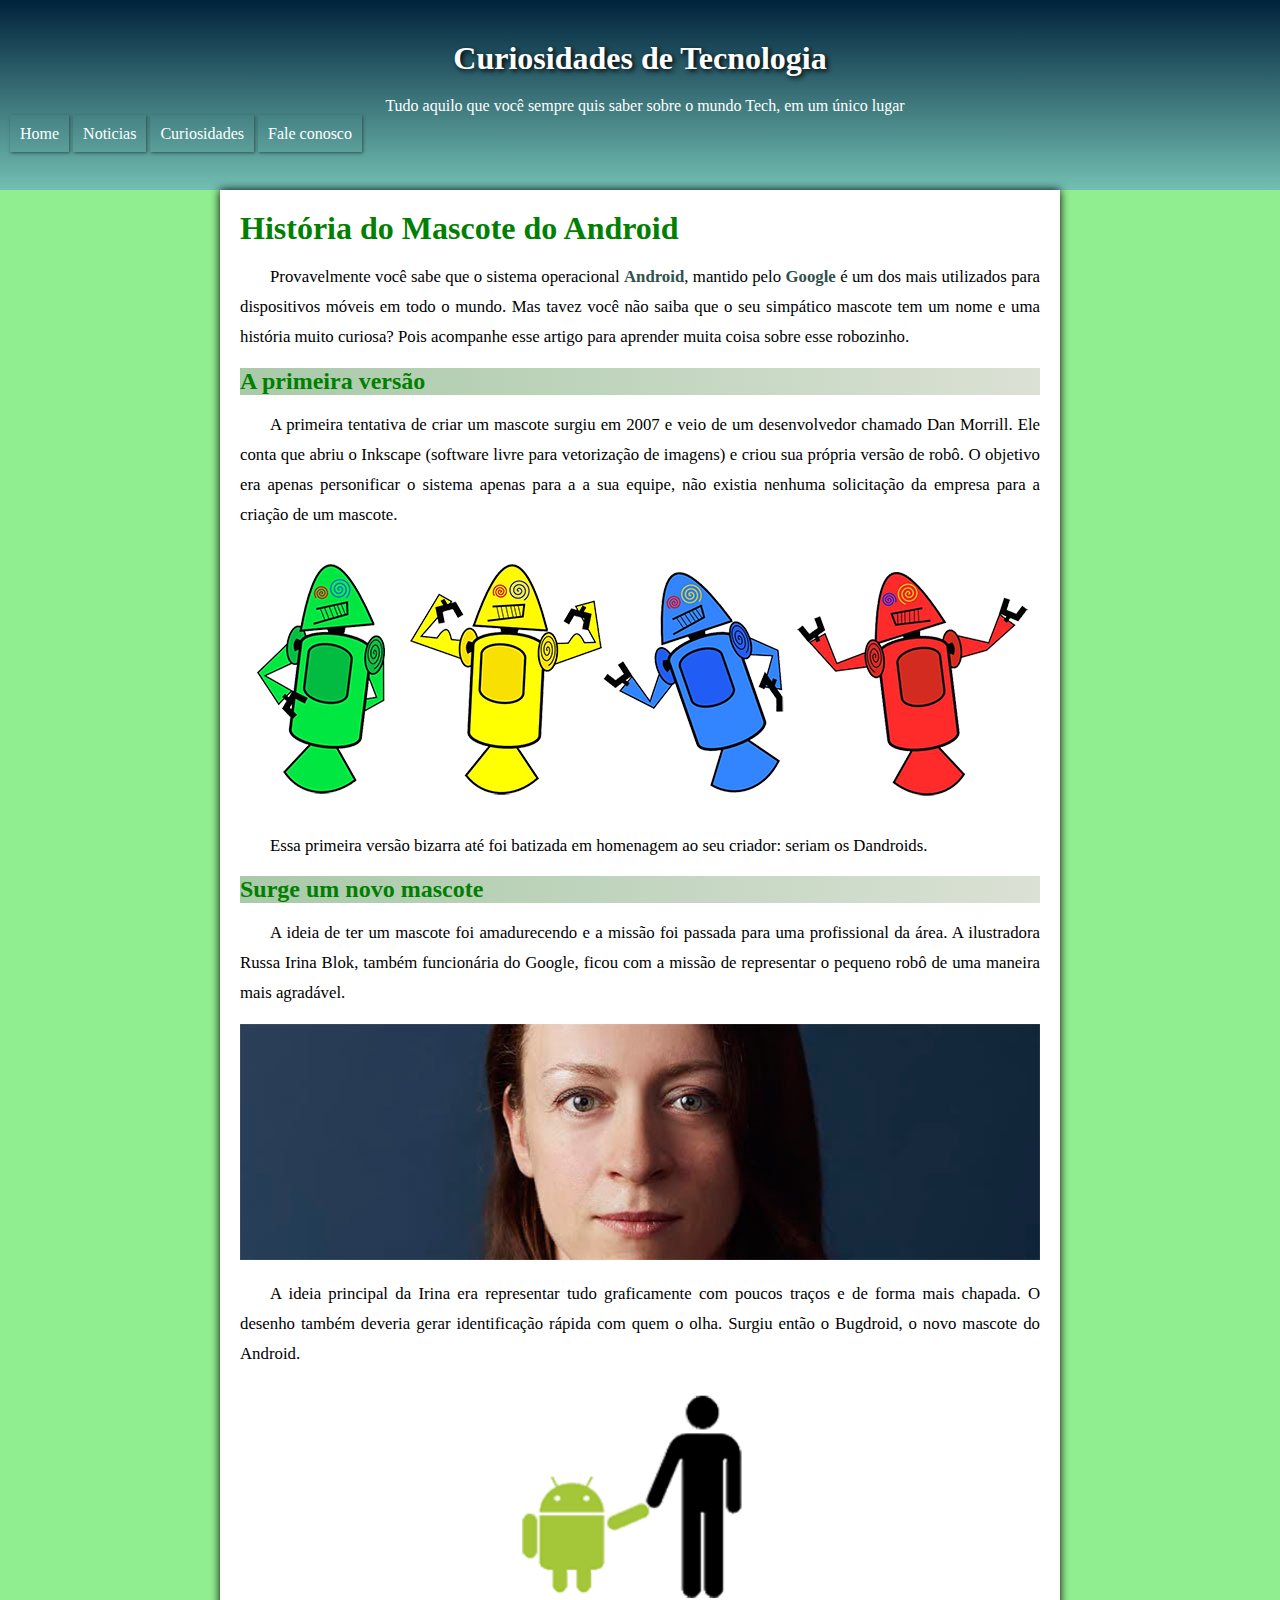
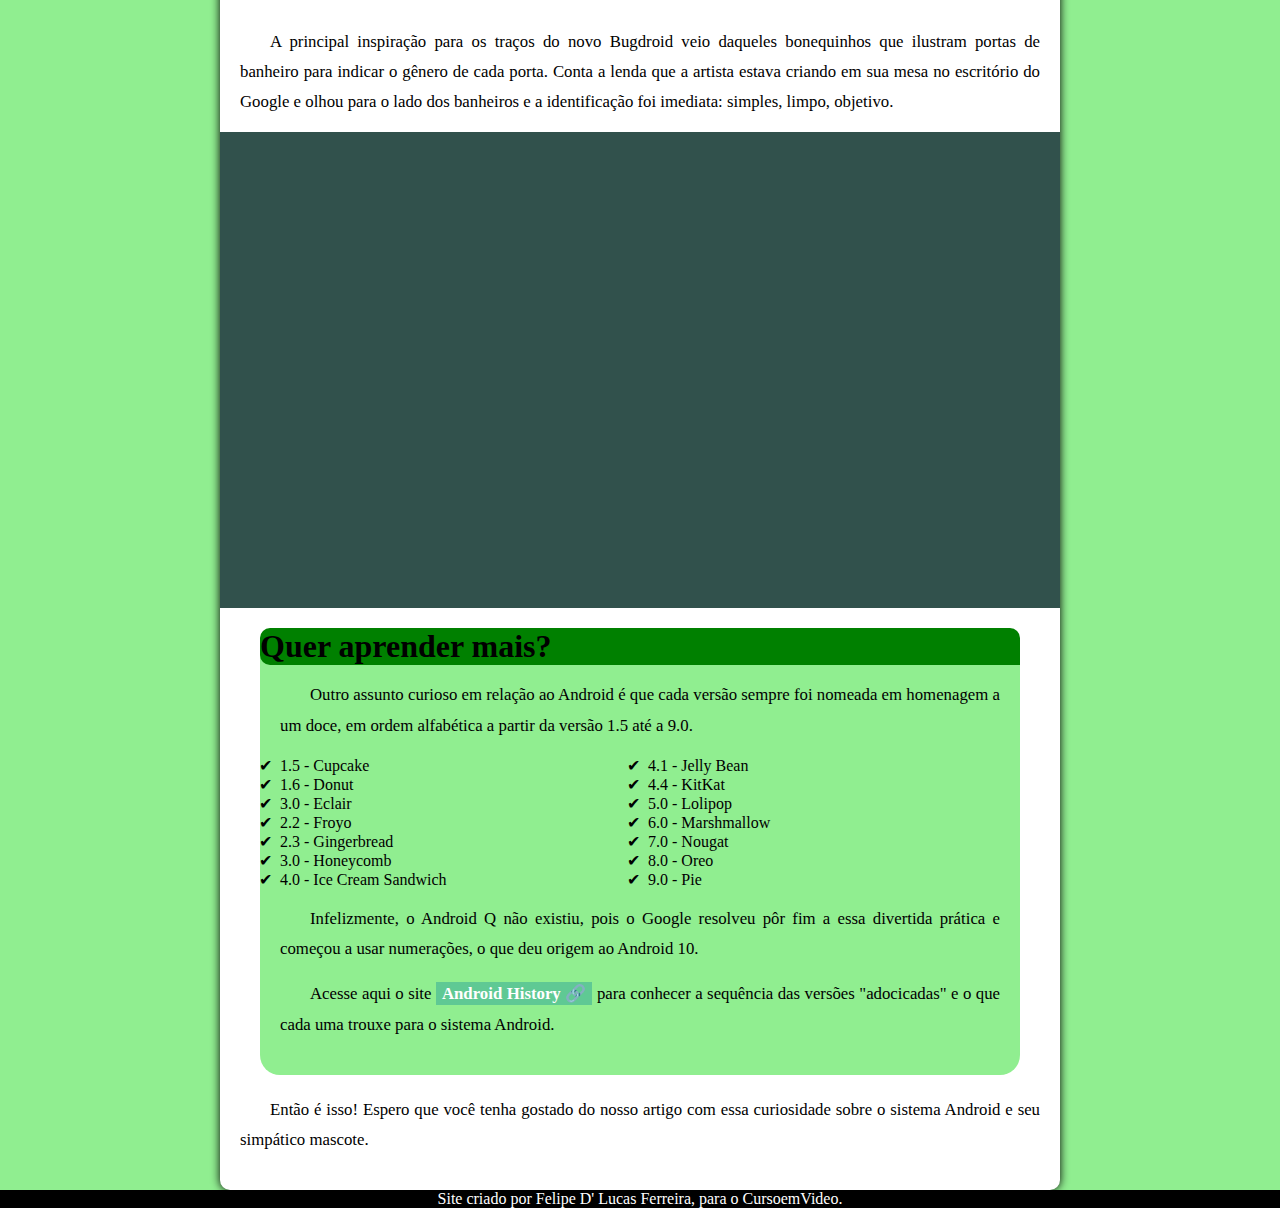
<file: index.html>
<!DOCTYPE html>
<html lang="pt-br">
<head>
    <meta charset="UTF-8">
    <meta name="viewport" content="width=device-width, initial-scale=1.0">
    <title>Desafio 10 HTML</title>
    <link rel="shortcut icon" href="../pacote-projeto-d010/imagens/favicon.ico" type="image/x-icon">
    <link rel="stylesheet" href="style.css">
    
</head>
<body>
    <header>
        <h1>
            Curiosidades de Tecnologia
        </h1>
        <p>Tudo aquilo que você sempre quis saber sobre o mundo Tech, em um único lugar</p>
        <nav><a href="a" target="blank">Home</a>
        <a href="a" target="blank">Noticias</a>
        <a href="a" target="blank">Curiosidades</a>
        <a href="a" target="blank">Fale conosco</a></nav>
        
    </header>
    <main>
        <h1>
            História do Mascote do Android
        </h1>
        <p>Provavelmente você sabe que o sistema operacional <strong>Android</strong>, mantido pelo <strong>Google</strong> é um dos mais utilizados para dispositivos móveis em todo o mundo. Mas tavez você não saiba que o seu simpático mascote tem um nome e uma história muito curiosa? Pois acompanhe esse artigo para aprender muita coisa sobre esse robozinho.
        </p>
        <h2>A primeira versão</h2>
        <p>A primeira tentativa de criar um mascote surgiu em 2007 e veio de um desenvolvedor chamado Dan Morrill. Ele conta que abriu o Inkscape (software livre para vetorização de imagens) e criou sua própria versão de robô. O objetivo era apenas personificar o sistema apenas para a a sua equipe, não existia nenhuma solicitação da empresa para a criação de um mascote.</p>
        <picture>
                <source media="(max-width: 800px)" srcset="imagens/dan-droids-pq.png" type="image/png">
                <img src="imagens/dan-droids.png" alt="Imagem flexivel">
            </picture>
            <p>Essa primeira versão bizarra até foi batizada em homenagem ao seu criador: seriam os Dandroids.
            </p>
            <h2>Surge um novo mascote</h2>
            <p>A ideia de ter um mascote foi amadurecendo e a missão foi passada para uma profissional da área. A ilustradora Russa Irina Blok, também funcionária do Google, ficou com a missão de representar o pequeno robô de uma maneira mais agradável.
            </p>
            <picture>
                <source media="(max-width: 800px)" srcset="imagens/irina-blok-pq.jpg" image="image/jpg">
                <img src="imagens/irina-blok.jpg" alt="Imagem irina-blok">
            </picture>
            <p>A ideia principal da Irina era representar tudo graficamente com poucos traços e de forma mais chapada. O desenho também deveria gerar identificação rápida com quem o olha. Surgiu então o Bugdroid, o novo mascote do Android.
            </p>
            <picture>
                <img src="imagens/bugdroid.png" class="pequena" alt="Imagem Novo mascote">
            </picture>
            <p>A principal inspiração para os traços do novo Bugdroid veio daqueles bonequinhos que ilustram portas de banheiro para indicar o gênero de cada porta. Conta a lenda que a artista estava criando em sua mesa no escritório do Google e olhou para o lado dos banheiros e a identificação foi imediata: simples, limpo, objetivo.
            </p>
            <div class="video"><iframe width="560" height="315" src="https://www.youtube.com/embed/l2UDgpLz20M?si=Yf4tvnx90xLuFoRR" title="YouTube video player" frameborder="0" allow="accelerometer; autoplay; clipboard-write; encrypted-media; gyroscope; picture-in-picture; web-share" allowfullscreen></iframe></div>
        <section>
            <h1>Quer aprender mais? </h1>
            <p>Outro assunto curioso em relação ao Android é que cada versão sempre foi nomeada em homenagem a um doce, em ordem alfabética a partir da versão 1.5 até a 9.0.
            </p>
            <ul>
                <li>1.5 - Cupcake</li>
                <li>1.6 - Donut</li>
                <li>3.0 - Eclair</li>
                <li>2.2 - Froyo</li>
                <li>2.3 - Gingerbread</li>
                <li>3.0 - Honeycomb</li>
                <li>4.0 - Ice Cream Sandwich</li>
                <li>4.1 - Jelly Bean</li>
                <li>4.4 - KitKat</li>
                <li>5.0 - Lolipop</li>
                <li>6.0 - Marshmallow</li>
                <li>7.0 - Nougat</li>
                <li>8.0 - Oreo</li>
                <li>9.0 - Pie</li>
            </ul>
            <p>Infelizmente, o Android Q não existiu, pois o Google resolveu pôr fim a essa divertida prática e começou a usar numerações, o que deu origem ao Android 10.</p>
            <p>Acesse aqui o site <a href="https://www.android.com/intl/pt-BR_br/history/" target="blank" class="externo">Android History</a> para conhecer a sequência das versões "adocicadas" e o que cada uma trouxe para o sistema Android.
            </p>
        </section>
        <p>Então é isso! Espero que você tenha gostado do nosso artigo com essa curiosidade sobre o sistema Android e seu simpático mascote.</p>
    </main>
    <footer>
        <p>Site criado por Felipe D' Lucas Ferreira, para o CursoemVideo.</p>
    </footer>

</body>
</html>
</file>
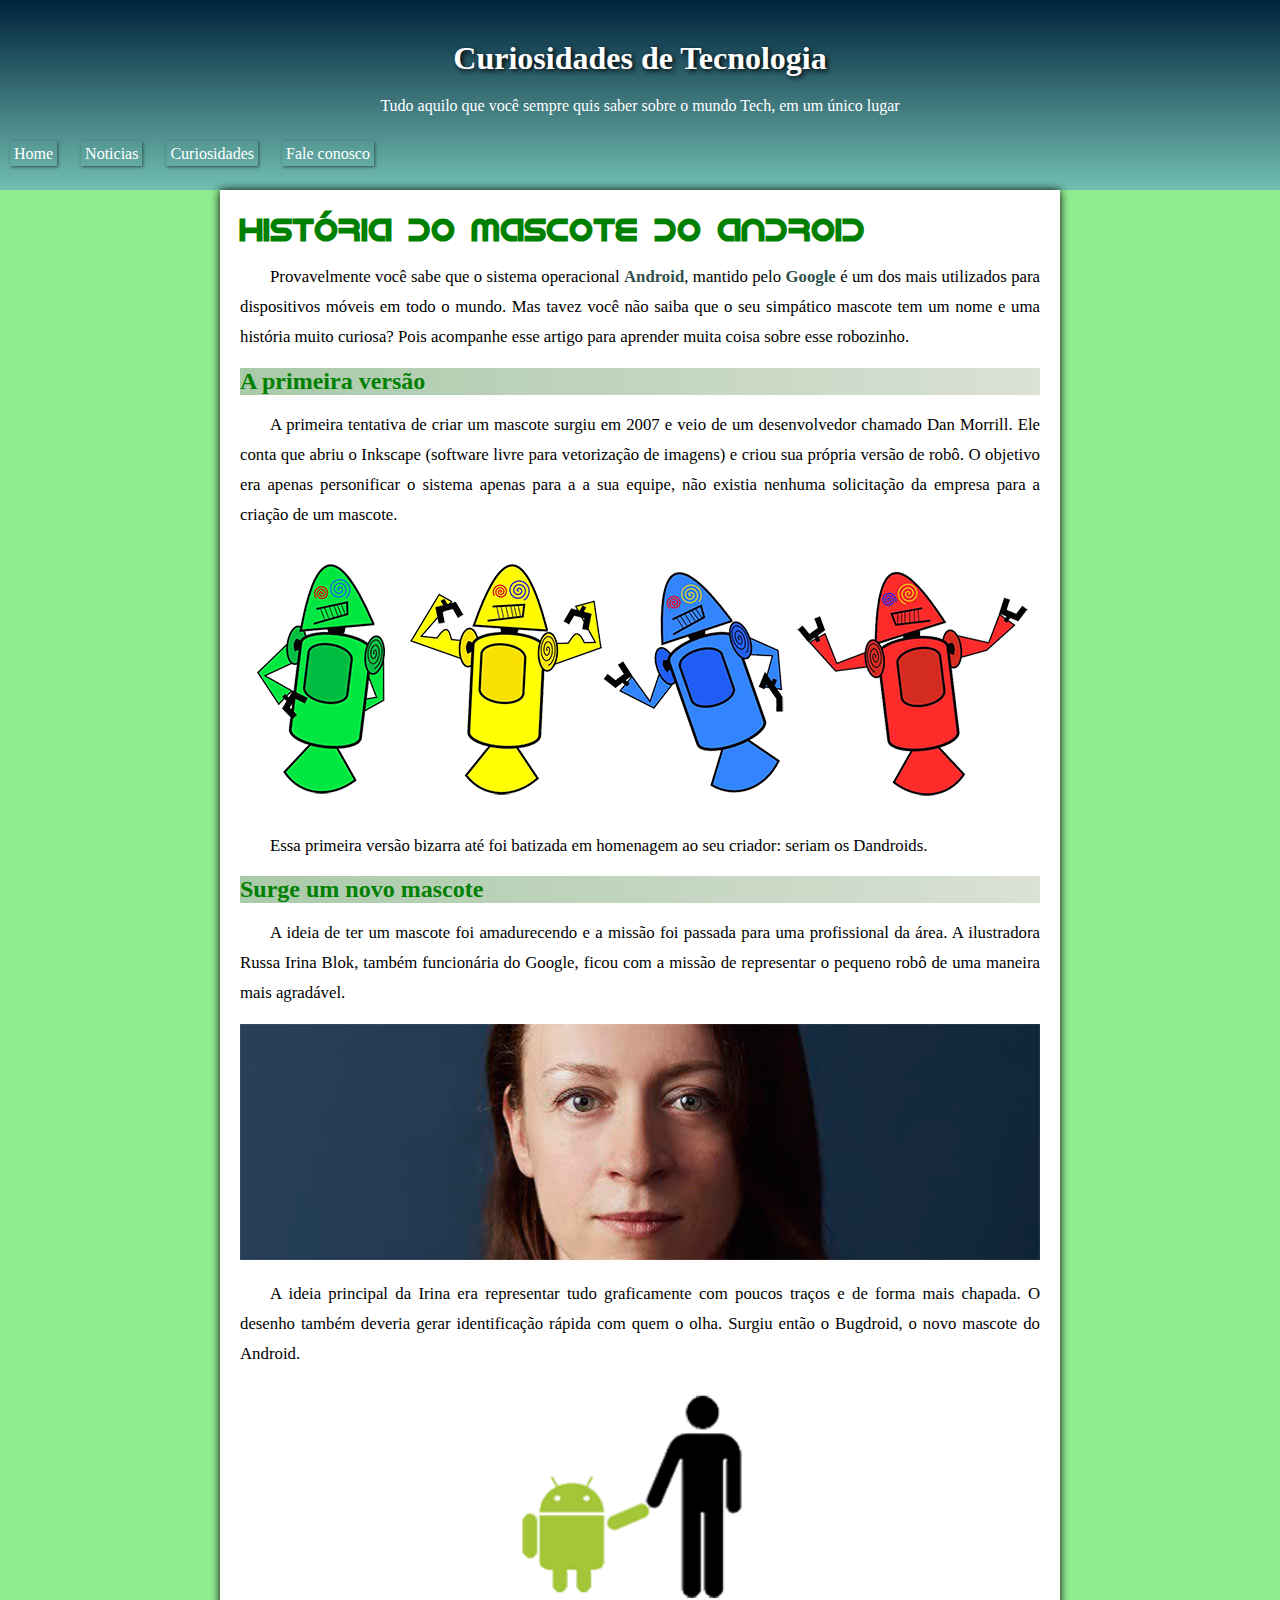
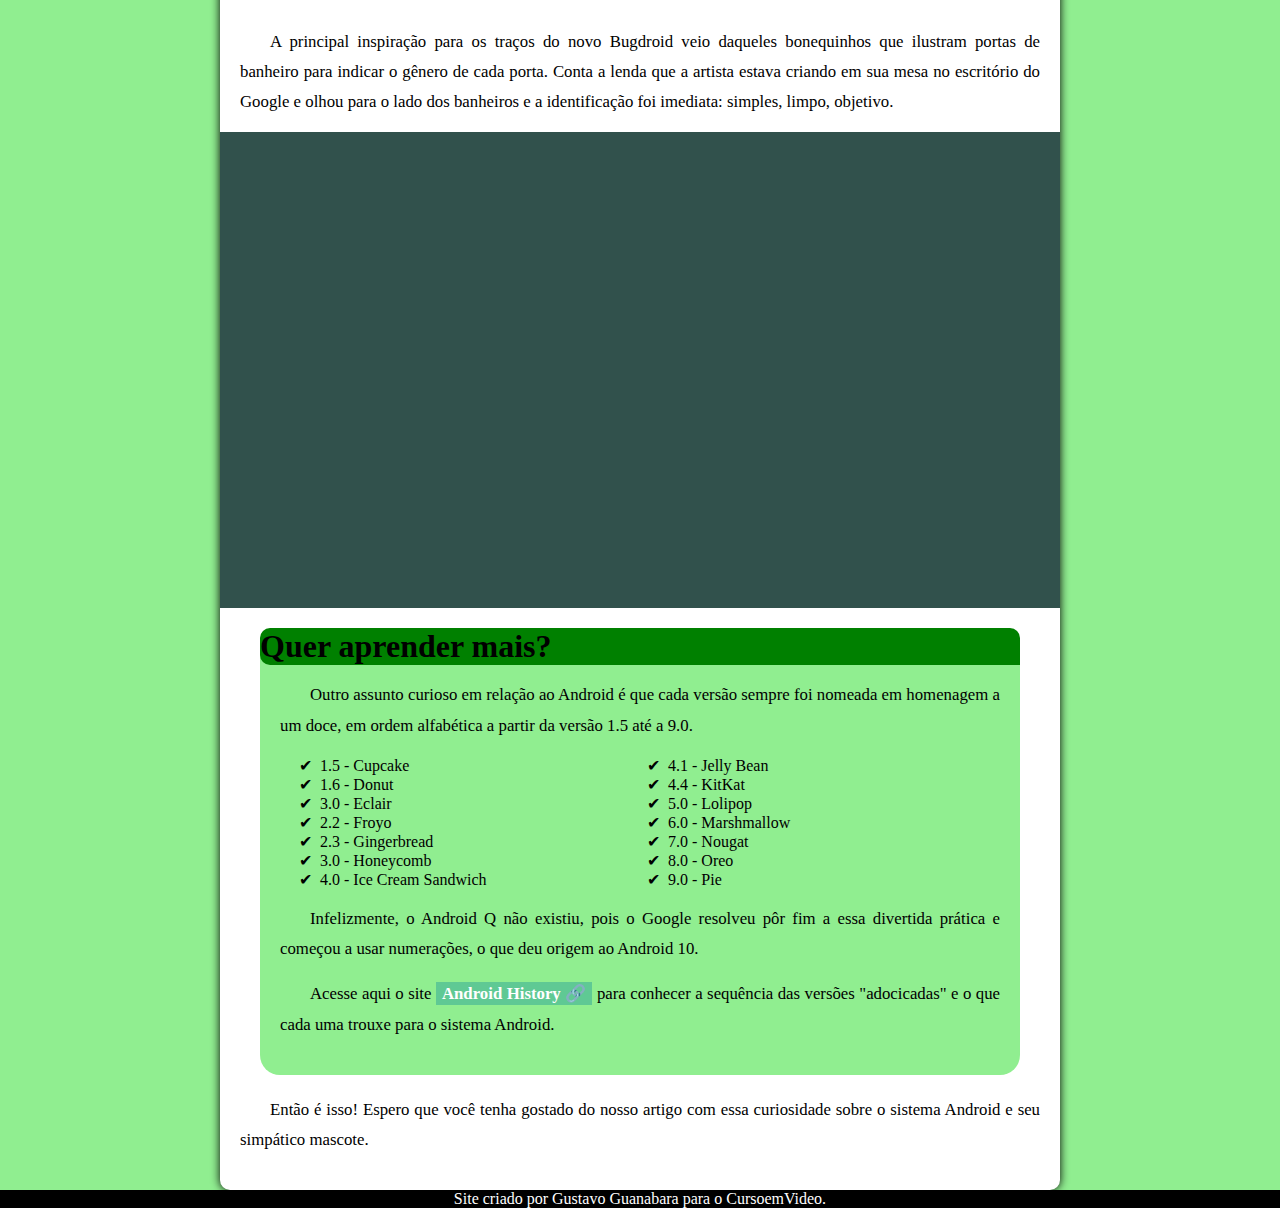
<file: index.html.html>
<!DOCTYPE html>
<html lang="pt-br">
<head>
    <meta charset="UTF-8">
    <meta name="viewport" content="width=device-width, initial-scale=1.0">
    <title>Desafio 10 HTML</title>
    <link rel="shortcut icon" href="../pacote-projeto-d010/imagens/favicon.ico" type="image/x-icon">
    <style>
        @font-face {
            font-family: 'idroid';
            src: url(fontes/idroid.otf) format('opentype');
            font-weight: normal;
            font-style: normal;
            
        }
        * { 
            margin: 0px;
        }
        body{
            background-color: lightgreen;
        }
        a.externo::after {
            content: '\00a0\1f517';
        }
        header{
            background-image: linear-gradient(to top, #72bfb2, #00223c);
            color: white;
            min-height: 150px;
            padding-top: 40px;
        }
        header >  h1{ 
            text-align: center;
            text-shadow: 2px 2px 5px black;
            margin-bottom: 20px;
        }
        header > p {
            text-align: center;
            margin-bottom: 30px;
        }
        nav > a {
            text-decoration: none;
            color: white;
            margin: 10px;
            padding: 4px;
            text-align: right;
            box-shadow: 1px 1px 3px #31514c;
        }
        nav > a:hover { 
            background-color: #31514c;
            transition-duration: 0.7s;
        }
        main{
            background-color: white;
            padding: 20px;
            border-radius: 0px  0px 10px 10px;
            box-shadow: 0px 0px 10px black;

            min-width: 300px;
            max-width: 800px;
            margin: auto;
        }
        main img {
            width: 100%;
        }
        main img.pequena {
            max-width: 350px;
            display: block;
            margin: auto;
        }
        div.video {
            background-color: #31514c;
            margin: 0px -20px 0px -20px;
            padding: 20px;
            padding-bottom: 57%;
            position: relative;
        }
        div.video > iframe {
            position: absolute;
            top: 5%;
            left: 5%;
            width: 90%;
            height: 90%;
        }
        main > h1 {
            font-family: 'idroid','Times New Roman', Times, serif;
            color: green;
        } 
        main > h2 {
            background-image: linear-gradient(to right, rgb(169, 202, 169), rgb(219, 225, 213));
            color: green;
        }
        main p { 
            margin: 15px 0px;
            text-align: justify;
            text-indent: 30px;
            line-height: 1.8em;
            font-size: 1.05em;
        }
        main strong { 
            color: #31514c;
            font-weight: bold;
        }
        main a {
            background-color:#5fc994;
            text-decoration: none;
            color: white;
            font-weight: bold;
            padding: 2px 6px;
        }
        main a:hover{
            text-decoration: underline;
            color: black;
        }
        section {
            background-color: lightgreen;
            margin: 20px 20px 20px 20px;
           padding: 20px;
           border-radius: 20px;
        }
        section > ul{
            columns: 2;
            list-style-type: '\2714\00a0\00a0';
        }
        section > h1 {
            background-color: green;
            margin: -20px -20px 0px -20px;
            border-radius: 10px 10px 0px;
        }
        footer { background-color: black;
        color: white;
        text-align: center;
        }
    </style>
</head>
<body>
    <header>
        <h1>
            Curiosidades de Tecnologia
        </h1>
        <p>Tudo aquilo que você sempre quis saber sobre o mundo Tech, em um único lugar</p>
        <nav><a href="a" target="blank">Home</a>
        <a href="a" target="blank">Noticias</a>
        <a href="a" target="blank">Curiosidades</a>
        <a href="a" target="blank">Fale conosco</a></nav>
        
    </header>
    <main>
        <h1>
            História do Mascote do Android
        </h1>
        <p>Provavelmente você sabe que o sistema operacional <strong>Android</strong>, mantido pelo <strong>Google</strong> é um dos mais utilizados para dispositivos móveis em todo o mundo. Mas tavez você não saiba que o seu simpático mascote tem um nome e uma história muito curiosa? Pois acompanhe esse artigo para aprender muita coisa sobre esse robozinho.
        </p>
        <h2>A primeira versão</h2>
        <p>A primeira tentativa de criar um mascote surgiu em 2007 e veio de um desenvolvedor chamado Dan Morrill. Ele conta que abriu o Inkscape (software livre para vetorização de imagens) e criou sua própria versão de robô. O objetivo era apenas personificar o sistema apenas para a a sua equipe, não existia nenhuma solicitação da empresa para a criação de um mascote.</p>
        <picture>
                <source media="(max-width: 800px)" srcset="imagens/dan-droids-pq.png" type="image/png">
                <img src="imagens/dan-droids.png" alt="Imagem flexivel">
            </picture>
            <p>Essa primeira versão bizarra até foi batizada em homenagem ao seu criador: seriam os Dandroids.
            </p>
            <h2>Surge um novo mascote</h2>
            <p>A ideia de ter um mascote foi amadurecendo e a missão foi passada para uma profissional da área. A ilustradora Russa Irina Blok, também funcionária do Google, ficou com a missão de representar o pequeno robô de uma maneira mais agradável.
            </p>
            <picture>
                <source media="(max-width: 800px)" srcset="imagens/irina-blok-pq.jpg" image="image/jpg">
                <img src="imagens/irina-blok.jpg" alt="Imagem irina-blok">
            </picture>
            <p>A ideia principal da Irina era representar tudo graficamente com poucos traços e de forma mais chapada. O desenho também deveria gerar identificação rápida com quem o olha. Surgiu então o Bugdroid, o novo mascote do Android.
            </p>
            <picture>
                <img src="imagens/bugdroid.png" class="pequena" alt="Imagem Novo mascote">
            </picture>
            <p>A principal inspiração para os traços do novo Bugdroid veio daqueles bonequinhos que ilustram portas de banheiro para indicar o gênero de cada porta. Conta a lenda que a artista estava criando em sua mesa no escritório do Google e olhou para o lado dos banheiros e a identificação foi imediata: simples, limpo, objetivo.
            </p>
            <div class="video"><iframe width="560" height="315" src="https://www.youtube.com/embed/l2UDgpLz20M?si=Yf4tvnx90xLuFoRR" title="YouTube video player" frameborder="0" allow="accelerometer; autoplay; clipboard-write; encrypted-media; gyroscope; picture-in-picture; web-share" allowfullscreen></iframe></div>
        <section>
            <h1>Quer aprender mais? </h1>
            <p>Outro assunto curioso em relação ao Android é que cada versão sempre foi nomeada em homenagem a um doce, em ordem alfabética a partir da versão 1.5 até a 9.0.
            </p>
            <ul>
                <li>1.5 - Cupcake</li>
                <li>1.6 - Donut</li>
                <li>3.0 - Eclair</li>
                <li>2.2 - Froyo</li>
                <li>2.3 - Gingerbread</li>
                <li>3.0 - Honeycomb</li>
                <li>4.0 - Ice Cream Sandwich</li>
                <li>4.1 - Jelly Bean</li>
                <li>4.4 - KitKat</li>
                <li>5.0 - Lolipop</li>
                <li>6.0 - Marshmallow</li>
                <li>7.0 - Nougat</li>
                <li>8.0 - Oreo</li>
                <li>9.0 - Pie</li>
            </ul>
            <p>Infelizmente, o Android Q não existiu, pois o Google resolveu pôr fim a essa divertida prática e começou a usar numerações, o que deu origem ao Android 10.</p>
            <p>Acesse aqui o site <a href="https://www.android.com/intl/pt-BR_br/history/" target="blank" class="externo">Android History</a> para conhecer a sequência das versões "adocicadas" e o que cada uma trouxe para o sistema Android.
            </p>
        </section>
        <p>Então é isso! Espero que você tenha gostado do nosso artigo com essa curiosidade sobre o sistema Android e seu simpático mascote.</p>
    </main>
    <footer>
        <p>Site criado por Gustavo Guanabara para o CursoemVideo.</p>
    </footer>

</body>
</html>
</file>
<file: style.css>
@charset "UTF-8"

@font-face {
    font-family: 'idroid';
    src: url(fontes/idroid.otf) format('opentype');
    font-weight: normal;
    font-style: normal;
    
}
* { 
    margin: 0px;
    padding: 0px;
}
body{
    background-color: lightgreen;
}
a.externo::after {
    content: '\00a0\1f517';
}
header{
    background-image: linear-gradient(to top, #72bfb2, #00223c);
    color: white;
    min-height: 150px;
    padding-top: 40px;
    text-align: center;
}
header >  h1{ 
    text-align: center;
    text-shadow: 2px 2px 5px black;
    margin-bottom: 20px;
}
header > p {
    max-width: 600px;
    padding-right: 10x;
    padding-left: 10px;
    margin: auto;
}
nav { 
    padding: 10px;
    text-align: left;
    margin: auto;
}
nav > a {
    text-decoration: none;
    color: white;
    padding: 10px;
    box-shadow: 1px 1px 3px #31514c;
}
nav > a:hover { 
    background-color: #31514c;
    transition-duration: 0.7s;
}
main{
    background-color: white;
    padding: 20px;
    border-radius: 0px  0px 10px 10px;
    box-shadow: 0px 0px 10px black;

    min-width: 300px;
    max-width: 800px;
    margin: auto;
}
main img {
    width: 100%;
}
main img.pequena {
    max-width: 350px;
    display: block;
    margin: auto;
}
div.video {
    background-color: #31514c;
    margin: 0px -20px 0px -20px;
    padding: 20px;
    padding-bottom: 57%;
    position: relative;
}
div.video > iframe {
    position: absolute;
    top: 5%;
    left: 5%;
    width: 90%;
    height: 90%;
}
main > h1 {
    font-family: 'idroid','Times New Roman', Times, serif;
    color: green;
} 
main > h2 {
    background-image: linear-gradient(to right, rgb(169, 202, 169), rgb(219, 225, 213));
    color: green;
}
main p { 
    margin: 15px 0px;
    text-align: justify;
    text-indent: 30px;
    line-height: 1.8em;
    font-size: 1.05em;
}
main strong { 
    color: #31514c;
    font-weight: bold;
}
main a {
    background-color:#5fc994;
    text-decoration: none;
    color: white;
    font-weight: bold;
    padding: 2px 6px;
}
main a:hover{
    text-decoration: underline;
    color: black;
}
section {
    background-color: lightgreen;
    margin: 20px 20px 20px 20px;
   padding: 20px;
   border-radius: 20px;
}
section > ul{
    columns: 2;
    list-style-type: '\2714\00a0\00a0';
}
section > h1 {
    background-color: green;
    margin: -20px -20px 0px -20px;
    border-radius: 10px 10px 0px;
}
footer { background-color: black;
color: white;
text-align: center;
}
</file>
